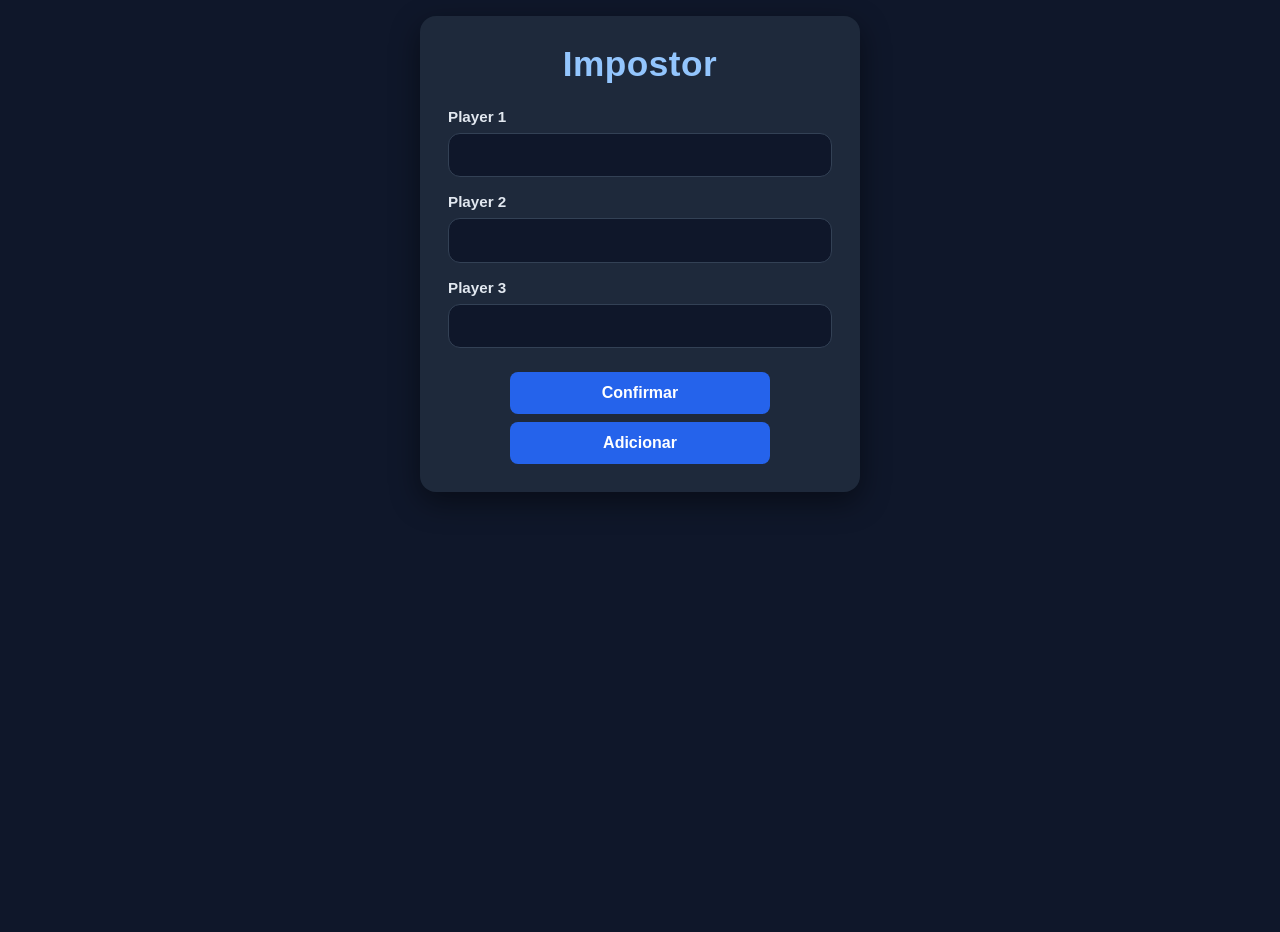
<file: index.html>
<!DOCTYPE html>
<html lang="PT-BR">
<head>
    <meta charset="UTF-8">
    <meta name="viewport" content="width=device-width, initial-scale=1.0">
    <link href="style/editor.css" rel="stylesheet">
    <title>Impostor</title>
</head>
<body>
    <div class="container">
        <h2>Impostor</h2>
        <div id="player-field">
        </div>
        <div class="buttons">
            <button id="confirm">Confirmar</button>
            <button id="add">Adicionar</button>
        </div>
    </div>
    
    <script src="js/editor.js"></script>
</body>
</html>
</file>
<file: style/editor.css>
body {
    margin: 0;
    background: #0f172a;
    font-family: Arial, sans-serif;

    display: flex;
    justify-content: center;
    align-items: flex-start;
    min-height: 100vh;
    padding: 1rem;
}

h2 {
    margin-top: 0;
    margin-bottom: 0;
    font-size: clamp(1.75rem, 5vw, 2.2rem);
    font-weight: 700;
    text-align: center;
    color: #93c5fd;
    letter-spacing: 0.5px;
}

.container {
    width: 100%;
    max-width: 440px;
    box-sizing: border-box;
    background-color: #1e293b;
    border-radius: 16px;
    box-shadow: 0 10px 30px rgba(0, 0, 0, 0.45);
    padding: 1.75rem;
    display: flex;
    flex-direction: column;
    gap: 1.5rem;
}

#player-field {
    display: flex;
    flex-direction: column;
    gap: 1rem;
}

.field {
    display: flex;
    flex-direction: column;
    gap: 0.5rem;
    width: 100%;
}

.field label {
    font-size: 0.95rem;
    font-weight: bold;
    color: #e2e8f0;
}

.field input {
    width: 100%;
    box-sizing: border-box;
    padding: 10px 14px;
    font-size: 1rem;
    line-height: 1.4;
    border: 1px solid #334155;
    border-radius: 12px;
    background: #0f172a;
    color: #e2e8f0;
    outline: none;
    transition: border-color 0.2s ease, box-shadow 0.2s ease;
}

.field input::placeholder {
    color: #94a3b8;
}

.field input:focus {
    border-color: #60a5fa;
    box-shadow: 0 0 0 4px rgba(37, 99, 235, 0.12);
}

.buttons {
    display: flex;
    flex-wrap: wrap;
    justify-content: center;
    gap: 0.5rem;
    width: 100%;
}

.buttons button {
    width: 100%;
    max-width: 260px;
    padding: 12px 16px;
    font-size: 1rem;
    font-weight: bold;
    border: none;
    border-radius: 8px;
    background: #2563eb;
    color: white;
    cursor: pointer;
}

@media (max-width: 420px) {
    .container {
        padding: 1.2rem;
    }

    .field {
        flex-direction: column;
        align-items: stretch;
        gap: 0.4rem;
    }

    .field label {
        min-width: auto;
    }

    .field input {
        padding: 10px 12px;
        border-radius: 10px;
    }

    .buttons {
        flex-direction: column;
        width: 100%;
    }

    .buttons button {
        width: 100%;
        max-width: 100%;
        padding: 12px 16px;
    }
}
</file>
